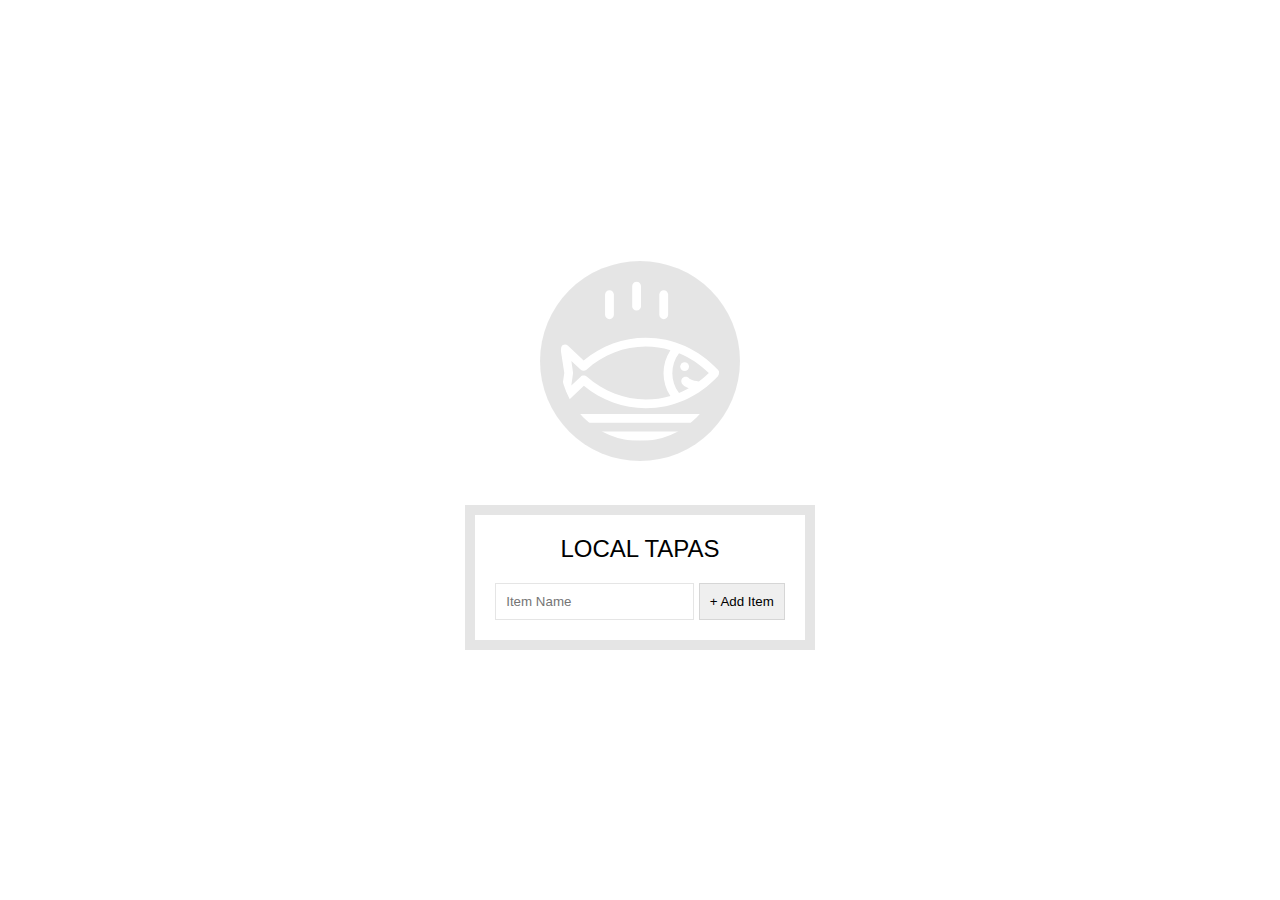
<file: index.html>
<!DOCTYPE html>
<html lang="en">

<head>
  <meta charset="UTF-8">
  <title>LocalStorage</title>
  <link rel="stylesheet" href="stylesheets/styles.css">
</head>

<body>
  <!--
      Fish SVG Cred:
      https://thenounproject.com/search/?q=fish&i=589236
   -->

  <svg xmlns="http://www.w3.org/2000/svg" xmlns:xlink="http://www.w3.org/1999/xlink" version="1.1" x="0px" y="0px" viewBox="0 0 512 512" enable-background="new 0 0 512 512" xml:space="preserve"><g><path d="M495.9,425.3H16.1c-5.2,0-10.1,2.9-12.5,7.6c-2.4,4.7-2.1,10.3,0.9,14.6l39,56.4c2.6,3.8,7,6.1,11.6,6.1h401.7   c4.6,0,9-2.3,11.6-6.1l39-56.4c3-4.3,3.3-9.9,0.9-14.6C506,428.2,501.1,425.3,495.9,425.3z M449.4,481.8H62.6L43,453.6H469   L449.4,481.8z"/><path d="M158.3,122c7.8,0,14.1-6.3,14.1-14.1V43.4c0-7.8-6.3-14.1-14.1-14.1c-7.8,0-14.1,6.3-14.1,14.1v64.5   C144.2,115.7,150.5,122,158.3,122z"/><path d="M245.1,94.7c7.8,0,14.1-6.3,14.1-14.1V16.1c0-7.8-6.3-14.1-14.1-14.1C237.3,2,231,8.3,231,16.1v64.5   C231,88.4,237.3,94.7,245.1,94.7z"/><path d="M331.9,122c7.8,0,14.1-6.3,14.1-14.1V43.4c0-7.8-6.3-14.1-14.1-14.1s-14.1,6.3-14.1,14.1v64.5   C317.8,115.7,324.1,122,331.9,122z"/><path d="M9.6,385.2c5.3,2.8,11.8,1.9,16.2-2.2l50.6-47.7c56.7,46.5,126.6,71.9,198.3,71.9c0,0,0,0,0,0   c87.5,0,169.7-36.6,231.4-103.2c5-5.4,5-13.8,0-19.2c-61.8-66.5-144-103.2-231.4-103.2c-72,0-142.2,25.6-199,72.5l-50-47.1   c-4.4-4.1-10.9-5-16.2-2.2c-5.3,2.8-8.3,8.7-7.4,14.6l11.6,75L2.2,370.6C1.3,376.5,4.2,382.4,9.6,385.2z M380.9,230.8   c34.9,14.3,67.2,35.7,95.3,63.6c-10.1,10-20.8,19.2-31.9,27.5c-22.4-3.3-29.6-8.8-30.7-9.7c-4-5.7-11.8-7.7-18.1-4.4   c-6.9,3.6-9.5,12.2-5.9,19.1c1.9,3.5,7.3,10.3,22.4,16c-10.1,5.7-20.5,10.7-31.1,15.1C352.4,320.2,352.4,268.6,380.9,230.8z    M36.3,255.6l29.4,27.7c5.3,5,13.6,5.1,19.1,0.3c53.2-47.6,120.7-73.7,190-73.7c26.9,0,53.2,3.9,78.5,11.3   c-29.3,44.6-29.3,102,0,146.6c-25.3,7.4-51.6,11.3-78.5,11.3c-69,0-136.3-26-189.4-73.2c-2.7-2.4-13.4-6.3-19.1,0.3l-30.1,28.3   l5.7-40C42.2,293,36.3,255.6,36.3,255.6z"/><circle cx="398.8" cy="273.8" r="14.1"/></g></svg>

  <div class="wrapper">
    <h2>LOCAL TAPAS</h2>
    <p></p>
    <ul class="plates">
      <li>Loading Tapas...</li>
    </ul>
    <form class="add-items">
      <input type="text" name="item" placeholder="Item Name" required>
      <input type="submit" value="+ Add Item">
    </form>
  </div>

  <script src="Scripts/main.js" charset="UTF-8">

  </script>


</body>

</html>
</file>
<file: stylesheets/styles.css>
html {
      align-items: center;
      background:url('http://wes.io/hx9M/oh-la-la.jpg') center no-repeat;
      background-size:cover;
      box-sizing: border-box;
      display: flex;
      font-family: Futura,"Trebuchet MS",Arial,sans-serif;
      justify-content: center;
      min-height:100vh;
      text-align: center;
    }
    *, *:before, *:after {box-sizing: inherit; }

    svg {
      background: rgba(0,0,0,0.1);
      border-radius: 50%;
      fill:white;
      margin-bottom: 50px;
      padding: 20px;
      width:200px;
    }

    .wrapper {
      background: rgba(255,255,255,0.95);
      box-shadow: 0 0 0 10px rgba(0,0,0,0.1);
      max-width: 350px;
      padding: 20px;
    }

    h2 {
      font-weight: 200;
      margin: 0;
      text-align: center;
    }

    .plates {
      list-style: none;
      margin: 0;
      padding: 0;
      text-align: left;
    }

    .plates li {
      border-bottom: 1px solid rgba(0,0,0,0.2);
      display: flex;
      font-weight: 100;
      padding: 10px 0;
    }

    .plates label {
      cursor: pointer;
      flex:1;

    }

    .plates input {
      display: none;
    }

    .plates input + label:before {
      content: '⬜️';
      margin-right: 10px;
    }

    .plates input:checked + label:before {
      content: '🌮';
    }

    .add-items {
      margin-top: 20px;
    }

    .add-items input {
      border:1px solid rgba(0,0,0,0.1);
      outline:0;
      padding:10px;
    }
</file>
